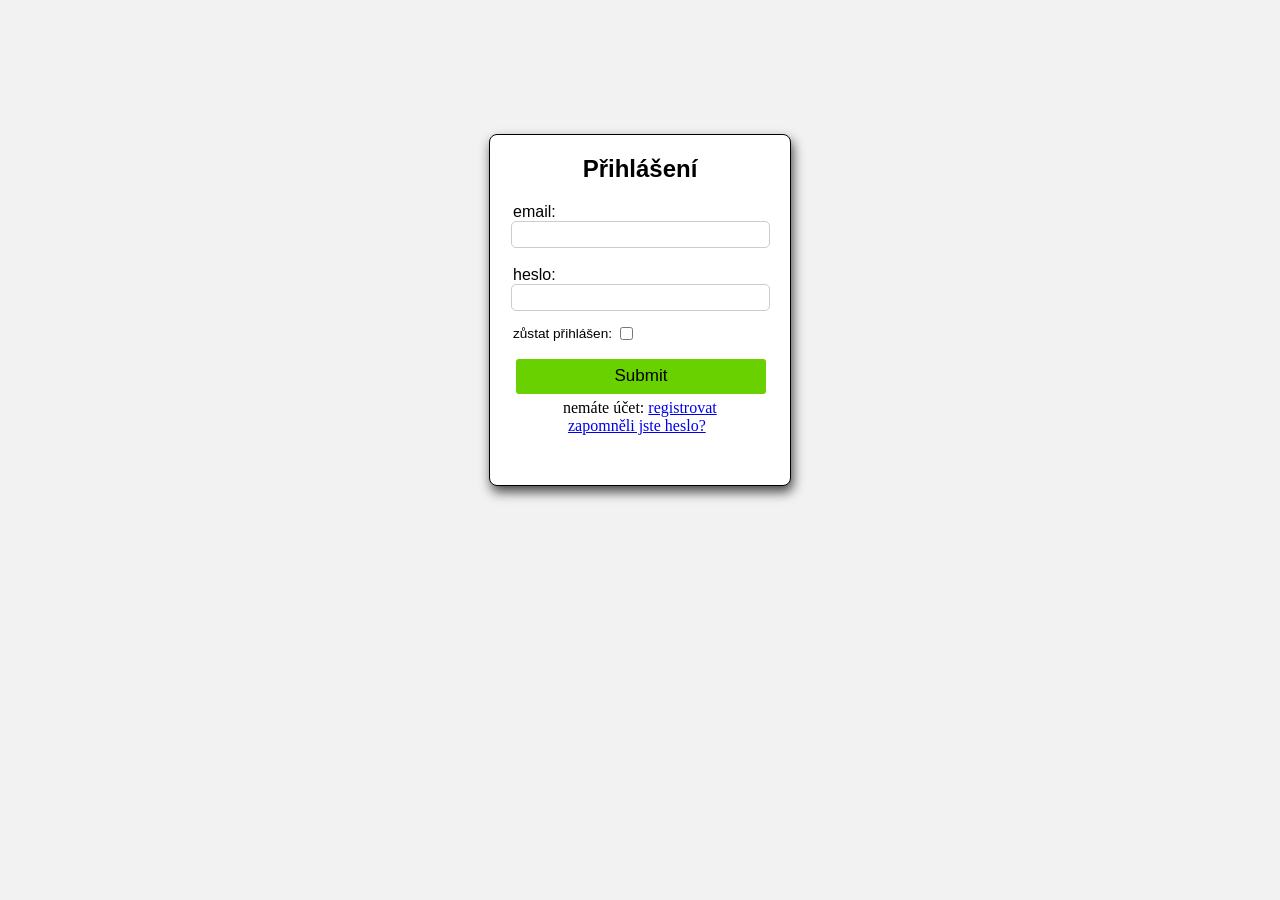
<file: public/přihlášení.html>
<!DOCTYPE html>
<html id="prihlaseni">
<head>
    <link rel="stylesheet" href="přihlášení.css">
    <title>Přihlášení</title>
</head>
<body id="body">
    <br>
    <br>
    <br>
    <br>
    <br>
    <br>
    <br>
    <form action="registration.php" method="POST" id="tabulka">
        <h2 id="nadpis">Přihlášení</h2>
        <label for="email" id="email-nápis">email:</label>
        <input type="email" id="email" required><br>

        <label for="password" id="password-nápis">heslo:</label>
        <input type="password" id="password" required><br>

        <a id="zůstat_přihlášen">zůstat přihlášen:</a>
        <input id="zůstat_přihlášen_button" type="checkbox">


        <br>
        <input type="submit" id="button"></a>
        
        <a id="registrace">nemáte účet:</a>
        <a href="registrace.html" id="registrovat">registrovat</a>

        <a href="mailto:adam.hron@zslesniedu.cz" id="zapomněli_jste_heslo">zapomněli jste heslo?</a>

    </form>
    <script src="přihlášení.js"></script>
</body>
</html>
</file>
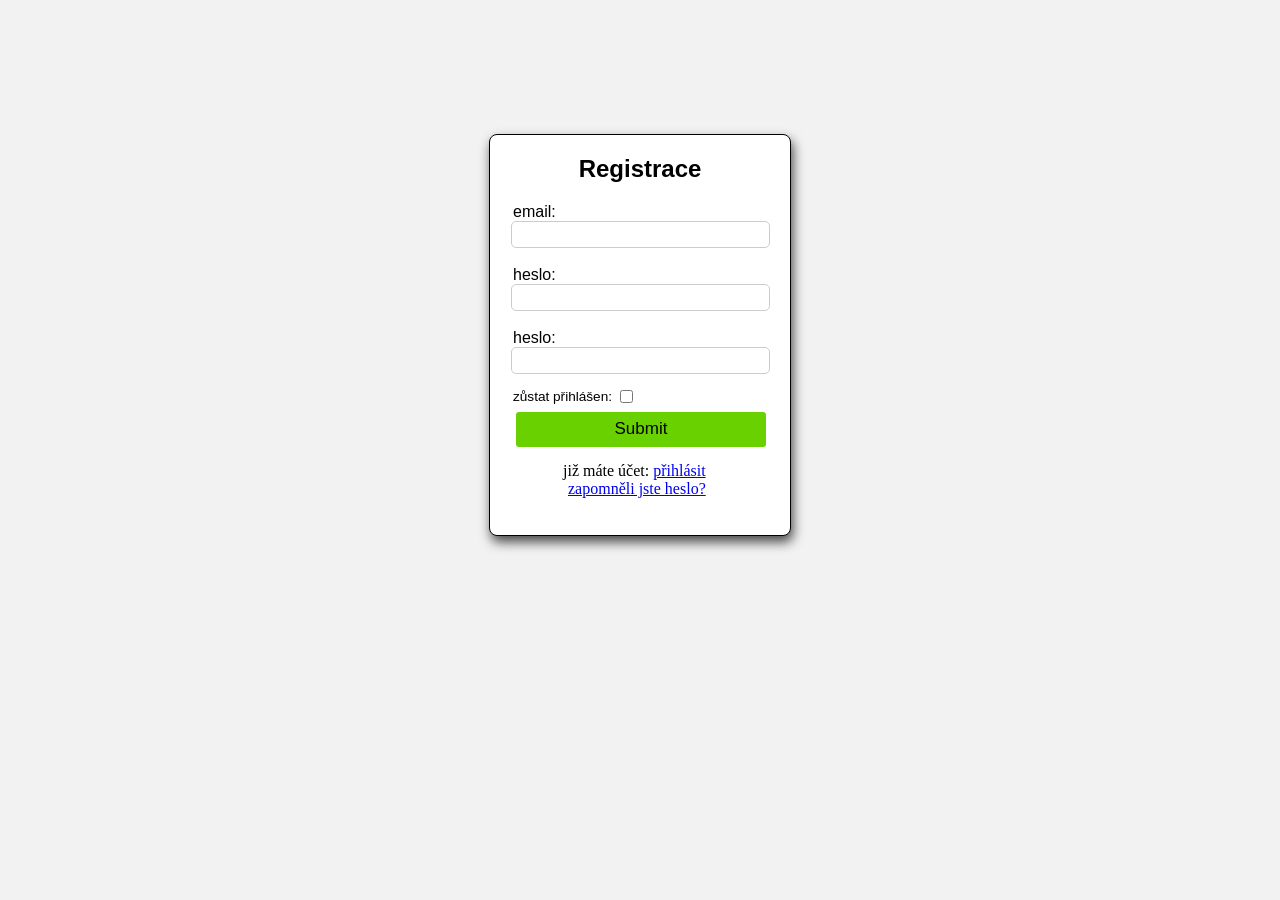
<file: public/registrace.html>
<!DOCTYPE html>
<html>
<head>
    <link rel="stylesheet" href="registrace.css">
    <title>Registrace</title>
</head>
<body id="body">
    <br>
    <br>
    <br>
    <br>
    <br>
    <br>
    <br>
    <form action="registration.php" method="POST" id="tabulka">
        <h2 id="nadpis">Registrace</h2>
        <label for="email" id="email-nápis">email:</label>
        <input type="email" id="email" required><br>

        <label for="password" id="password-nápis">heslo:</label>
        <input type="password" id="password" required><br>

        <label for="password" id="password-nápis">heslo:</label>
        <input type="password" id="password" required><br>

        <a id="zůstat_přihlášen">zůstat přihlášen:</a>
        <input id="zůstat_přihlášen_button" type="checkbox">


        <br>
        <a href="index.html"><input type="submit" id="button"></a>

        <a id="přihlášení">již máte účet:</a>
        <a href="přihlášení.html" id="přihlásit">přihlásit</a>

        <a href="mailto:adam.hron@zslesniedu.cz" id="zapomněli_jste_heslo">zapomněli jste heslo?</a>


    </form>
</body>
</html>
</file>
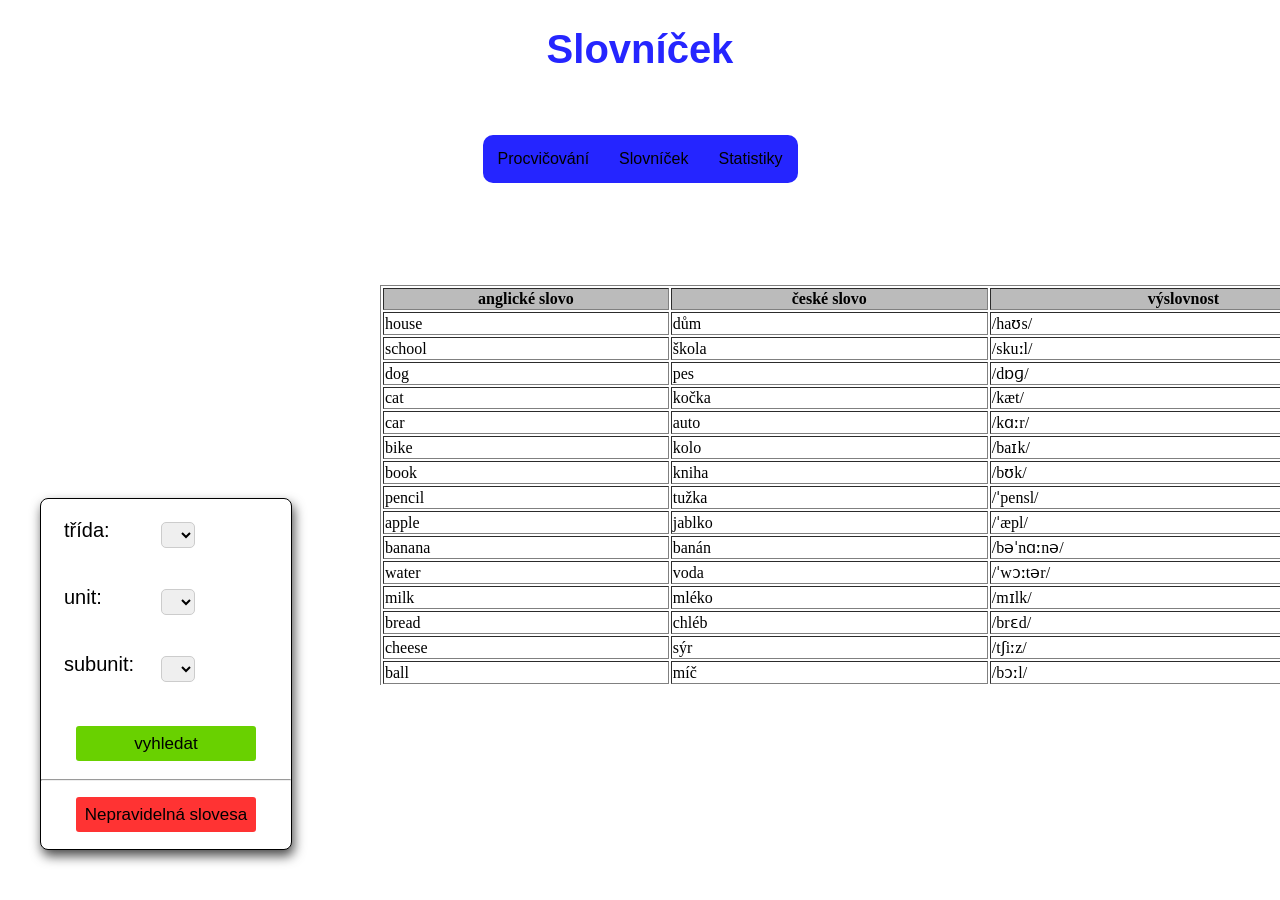
<file: public/slovníček.html>
<!DOCTYPE html>
<html>
<head>
    <link rel="stylesheet" href="Slovníček.css">
    <title>Slovníček</title>
</head>
<body id="body">
    <h1 align="center" id="nadpis">
        <b>Slovníček</b>
    </h1>
    <br>
    </br>

    <nav class="navbar">
        <ul>
            <li><a href="index.html">Procvičování</a></li>
            <li><a href="slovníček.html">Slovníček</a></li>
            <li><a href="statistiky.html">Statistiky</a></li>
        </ul>
    </nav>

    <div id="zpráva"></div>

    <form align="left" id="tabulka">

        <label for="trida" id="trida-nápis">třída:</label>
        <select id="trida" required>

        <option value="0"></option>            

        <option value="1">1</option>
    
        <option value="2">2</option>
    
        <option value="3">3</option>
    
        <option value="4">4</option>
    
        <option value="5">5</option>
    
        <option value="6">6</option>
    
        <option value="7">7</option>
    
        <option value="8">8</option>
    
        <option value="9">9</option>

        </select><br>


        <label for="unit" id="unit-nápis">unit:</label>
        <select id="unit">

        <option value="0"></option>
                    
        <option value="1">1</option>
    
        <option value="2">2</option>
    
        <option value="3">3</option>

        <option value="4">4</option>
    
        <option value="5">5</option>
    
        <option value="6">6</option>

        </select><br>


        <label for="subunit" id="subunit-nápis">subunit:</label>
        <select id="subunit">

            <option value="0"></option>
            <option value="a">a</option>
            <option value="b">b</option>
            <option value="c">c</option>
            <option value="d">d</option>

        </select>

        <br>
        <br>
        <br>
        <button id="button">vyhledat</button>
        <hr>
        <button id="nepravidelna-button">Nepravidelná slovesa</button>
    
    </form>

    <div id="table">
        <table id="slovnicek" width="1000" border="1" align="right">
          <thead  id="slovnicek-head">
            <tr align="center" class="table_sloupce">
              <th width="100">anglické slovo</th>
              <th width="100">české slovo</th>
              <th width="100">výslovnost</th>
            </tr>
          </thead>
          <tbody id="slovnicek-body">
            <!-- Řádky se vloží sem dynamicky -->
          </tbody>
        </table>
      </div>

      
    <script src="slovníček.js" defer></script>

</body>
</html>
</file>
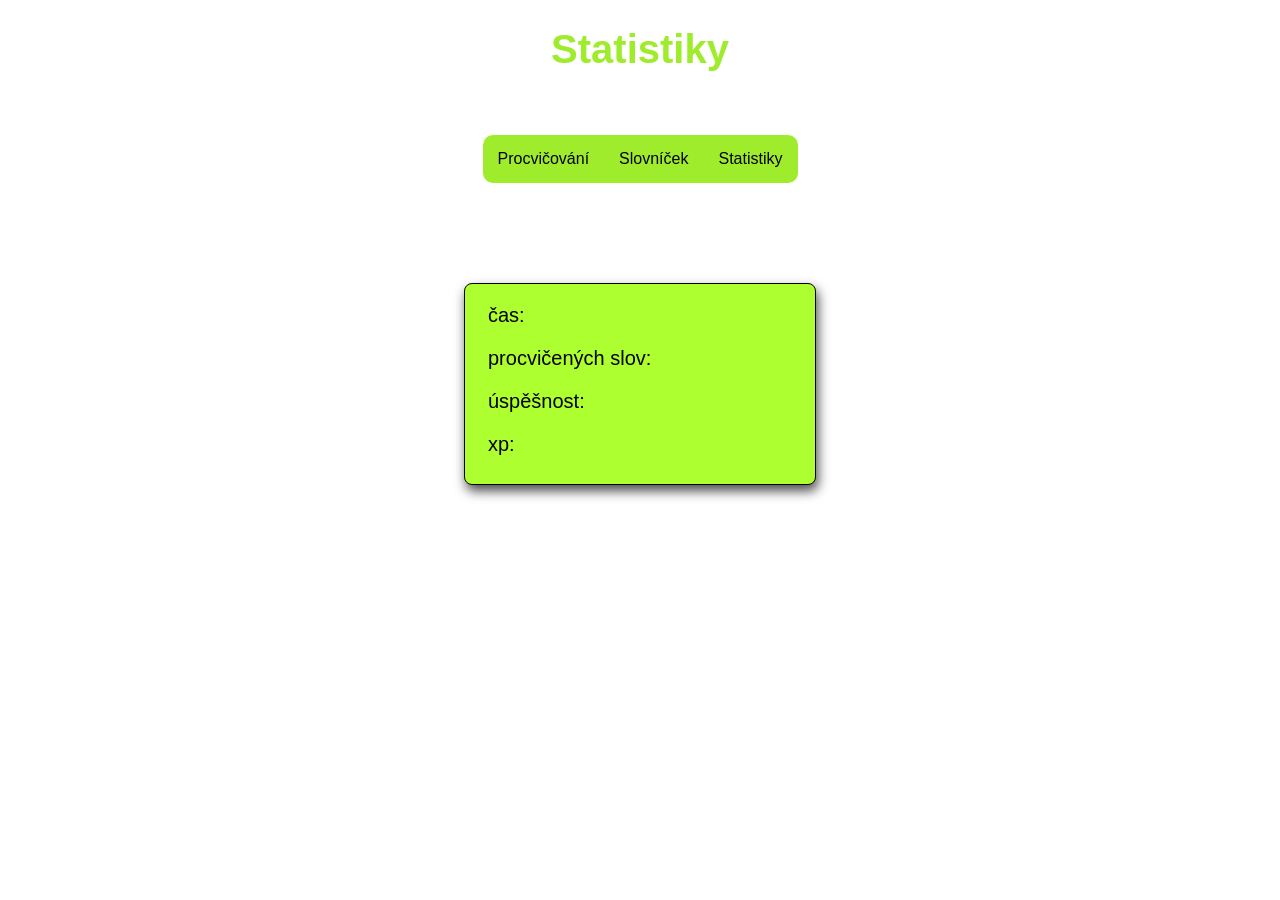
<file: public/statistiky.html>
<!DOCTYPE html>
<html>
<head>
    <link rel="stylesheet" href="Statistiky.css">
    <title>Statistiky</title>
</head>
<body>
    <h1 align="center" id="nadpis">
        <b>Statistiky</b>
    </h1>
    <br>
    <br>

    <nav class="navbar">
        <ul>
            <li><a href="index.html">Procvičování</a></li>
            <li><a href="slovníček.html">Slovníček</a></li>
            <li><a href="statistiky.html">Statistiky</a></li>
        </ul>
    </nav> 

    <form id="tabulka" action="registration.php" method="POST">
        <p id="čas">čas: </p>
        <p id="procvičených_slov">procvičených slov: </p>
        <p id="úspěšnost">úspěšnost: </p>
        <p id="xp">xp: </p>
    </form>
</body>
</html>
</file>
<file: public/přihlášení.css>
#body{
    background-color: rgba(72, 62, 62, 0.066);
}

#nadpis{
    font-family: Arial, sans-serif;
    text-align: center;
}

#tabulka{
    box-shadow: 2px 6px 12px rgba(0, 0, 0, 0.71);
    background-color: #fff;
    margin: auto;
    border: 1px solid; height: 350px; width: 300px;
    border-radius: 8px;
}

#email{
    border: 1px solid rgb(204, 204, 204);
    border-radius: 5px;
    margin: auto;
    font-size: 20px;
    display: block;
}

#password{
    border: 1px solid rgb(204, 204, 204);
    border-radius: 5px;
    margin: auto;
    font-size: 20px;
    display: block;
}

#email-nápis{
    margin-left: 23px;
    font-family: Arial, sans-serif;
}

#password-nápis{
    margin-left: 23px;
    font-family: Arial, sans-serif;
}

#button{
    font-size: 17px;
    font-family: Arial, sans-serif;
    height: 35px;
    border-radius: 3px;
    border: #fff;
    background-color: rgb(105, 209, 0);
    margin-left: 26px;
    width: 250px;
    position: relative;
    top: 10px;
}

#registrace{
    position: relative;
    top: 15px;
    margin-left: 73px;
}

#registrovat{
    position: relative;
    top: 15px;
    float: none;
}

#zůstat_přihlášen{
    position: relative;
    bottom: 7px;
    font-size: 0.85em;
    margin-left: 23px;
    font-family: Arial, sans-serif;
}

#zůstat_přihlášen_button{
    position: relative;
    bottom: 5px;
}

#zapomněli_jste_heslo{
    position: relative;
    top: 15px;
    margin-left: 78px;
}
</file>
<file: public/registrace.css>
#body{
    background-color: rgba(72, 62, 62, 0.066);
}

#nadpis{
    font-family: Arial, sans-serif;
    text-align: center;
}

#tabulka{
    box-shadow: 2px 6px 12px rgba(0, 0, 0, 0.71);
    background-color: #fff;
    margin: auto;
    border: 1px solid; height: 400px; width: 300px;
    border-radius: 8px;
}

#email{
    border: 1px solid rgb(204, 204, 204);
    border-radius: 5px;
    margin: auto;
    font-size: 20px;
    display: block;
}

#password{
    border: 1px solid rgb(204, 204, 204);
    border-radius: 5px;
    margin: auto;
    font-size: 20px;
    display: block;
}

#email-nápis{
    margin-left: 23px;
    font-family: Arial, sans-serif;
}

#password-nápis{
    margin-left: 23px;
    font-family: Arial, sans-serif;
}

#button{
    font-size: 17px;
    font-family: Arial, sans-serif;
    height: 35px;
    border-radius: 3px;
    border: #fff;
    background-color: rgb(105, 209, 0);
    margin-left: 26px;
    width: 250px;
}

#přihlášení{
    position: relative;
    top: 15px;
    margin-left: 73px;
}

#přihlásit{
    position: relative;
    top: 15px;
    float: none;
}

#zůstat_přihlášen{
    position: relative;
    bottom: 7px;
    font-size: 0.85em;
    margin-left: 23px;
    font-family: Arial, sans-serif;
}

#zůstat_přihlášen_button{
    position: relative;
    bottom: 5px;
}

#zapomněli_jste_heslo{
    position: relative;
    top: 15px;
    margin-left: 78px;
}
</file>
<file: public/Slovníček.css>
#nadpis{
    font-size: 2.5em;
    color: rgb(37, 37, 255);
    font-family: Arial, sans-serif;
}

.navbar {
    text-align: center;
    margin-bottom: 30px;
}

.navbar ul{
    display: inline-flex;
    justify-content: center;
    align-items: center;
    border-radius: 10px;
    width: 315px;
    list-style-type: none;
    overflow: hidden;
    margin: 0px;
    padding: 0px;
    background-color: rgb(37, 37, 255);
}

.navbar a{
    padding: 15px;
    text-align: center;
    display: block;
    text-decoration: none;
    color: black;
    font-family: Arial, sans-serif;
}

.navbar li{
    float: left;
}

.navbar a:hover{
    background-color: rgb(32, 32, 216);
}

#tabulka{
    position: fixed;
    bottom: 50px;
    left: 20px;
    box-shadow: 2px 6px 12px rgba(0, 0, 0, 0.71);
    background-color: #fff;
    margin-top: 20px;
    margin-left: 20px;
    border: 1px solid; height: 350px; width: 250px;
    border-radius: 8px;
}

#trida{
    border: 1px solid rgb(204, 204, 204);
    border-radius: 5px;
    margin-left: 120px;
    font-size: 20px;
    display: block;
}

#unit{
    border: 1px solid rgb(204, 204, 204);
    border-radius: 5px;
    margin-left: 120px;
    font-size: 20px;
    display: block;
}

#subunit{
    border: 1px solid rgb(204, 204, 204);
    border-radius: 5px;
    margin-left: 120px;
    font-size: 20px;
    display: block;
}

#trida-nápis{
    position: relative;
    top: 20px;
    margin-left: 23px;
    font-size: 20px;
    font-family: Arial, sans-serif;
}

#unit-nápis{
    position: relative;
    top: 20px;
    margin-left: 23px;
    font-size: 20px;
    font-family: Arial, sans-serif;
}

#subunit-nápis{
    position: relative;
    top: 20px;
    margin-left: 23px;
    font-size: 20px;
    font-family: Arial, sans-serif;
}

#button{
    position: relative;
    bottom: 10px;
    font-size: 17px;
    font-family: Arial, sans-serif;
    height: 35px;
    border-radius: 3px;
    border: #fff;
    background-color: rgb(105, 209, 0);
    margin-left: 35px;
    width: 180px;
    cursor: pointer;
}

#nepravidelna-button{
    font-size: 17px;
    font-family: Arial, sans-serif;
    height: 35px;
    border-radius: 3px;
    border: #fff;
    background-color: rgb(255, 51, 51);
    margin-left: 35px;
    margin-top: 8px;
    width: 180px;
    cursor: pointer;
}

#table{
    position: fixed;
    left: 380px;
    top: 285px;
    margin-right: 40px;
    overflow: auto;
    height: 400px;
    display: block;
}

#body{
    overflow: hidden;
}

.table_sloupce{
    position: sticky;
    top: 0;
    z-index: 1;
    background-color: #bbbbbb;
}

#zpráva{
    margin-left: 10px;
    font-size: 20px;
    font-family: Arial, sans-serif;
}
</file>
<file: public/Statistiky.css>
#nadpis{
    font-size: 2.5em;
    color: rgb(159, 236, 44);
    font-family: Arial, sans-serif;
}

.navbar {
    text-align: center;
    margin-bottom: 30px;
}

.navbar ul{
    display: inline-flex;
    justify-content: center;
    align-items: center;
    border-radius: 10px;
    width: 315px;
    list-style-type: none;
    overflow: hidden;
    margin: 0px;
    padding: 0px;
    background-color: rgb(159, 236, 44);
}

.navbar a{
    padding: 15px;
    text-align: center;
    display: block;
    text-decoration: none;
    color: black;
    font-family: Arial, sans-serif;
}

.navbar li{
    float: left;
}

.navbar a:hover{
    background-color: rgb(138, 226, 5);
}

#tabulka{
    box-shadow: 2px 6px 12px rgba(0, 0, 0, 0.71);
    background-color: greenyellow;
    margin: 100px auto;
    border: 1px solid; height: 200px; width: 350px;
    border-radius: 8px;
}

#čas{
    margin-left: 23px;
    font-size: 20px;
    font-family: Arial, sans-serif;
}

#procvičených_slov{
    margin-left: 23px;
    font-size: 20px;
    font-family: Arial, sans-serif;
}

#úspěšnost{
    margin-left: 23px;
    font-size: 20px;
    font-family: Arial, sans-serif;
}

#xp{
    margin-left: 23px;
    font-size: 20px;
    font-family: Arial, sans-serif;
}
</file>
